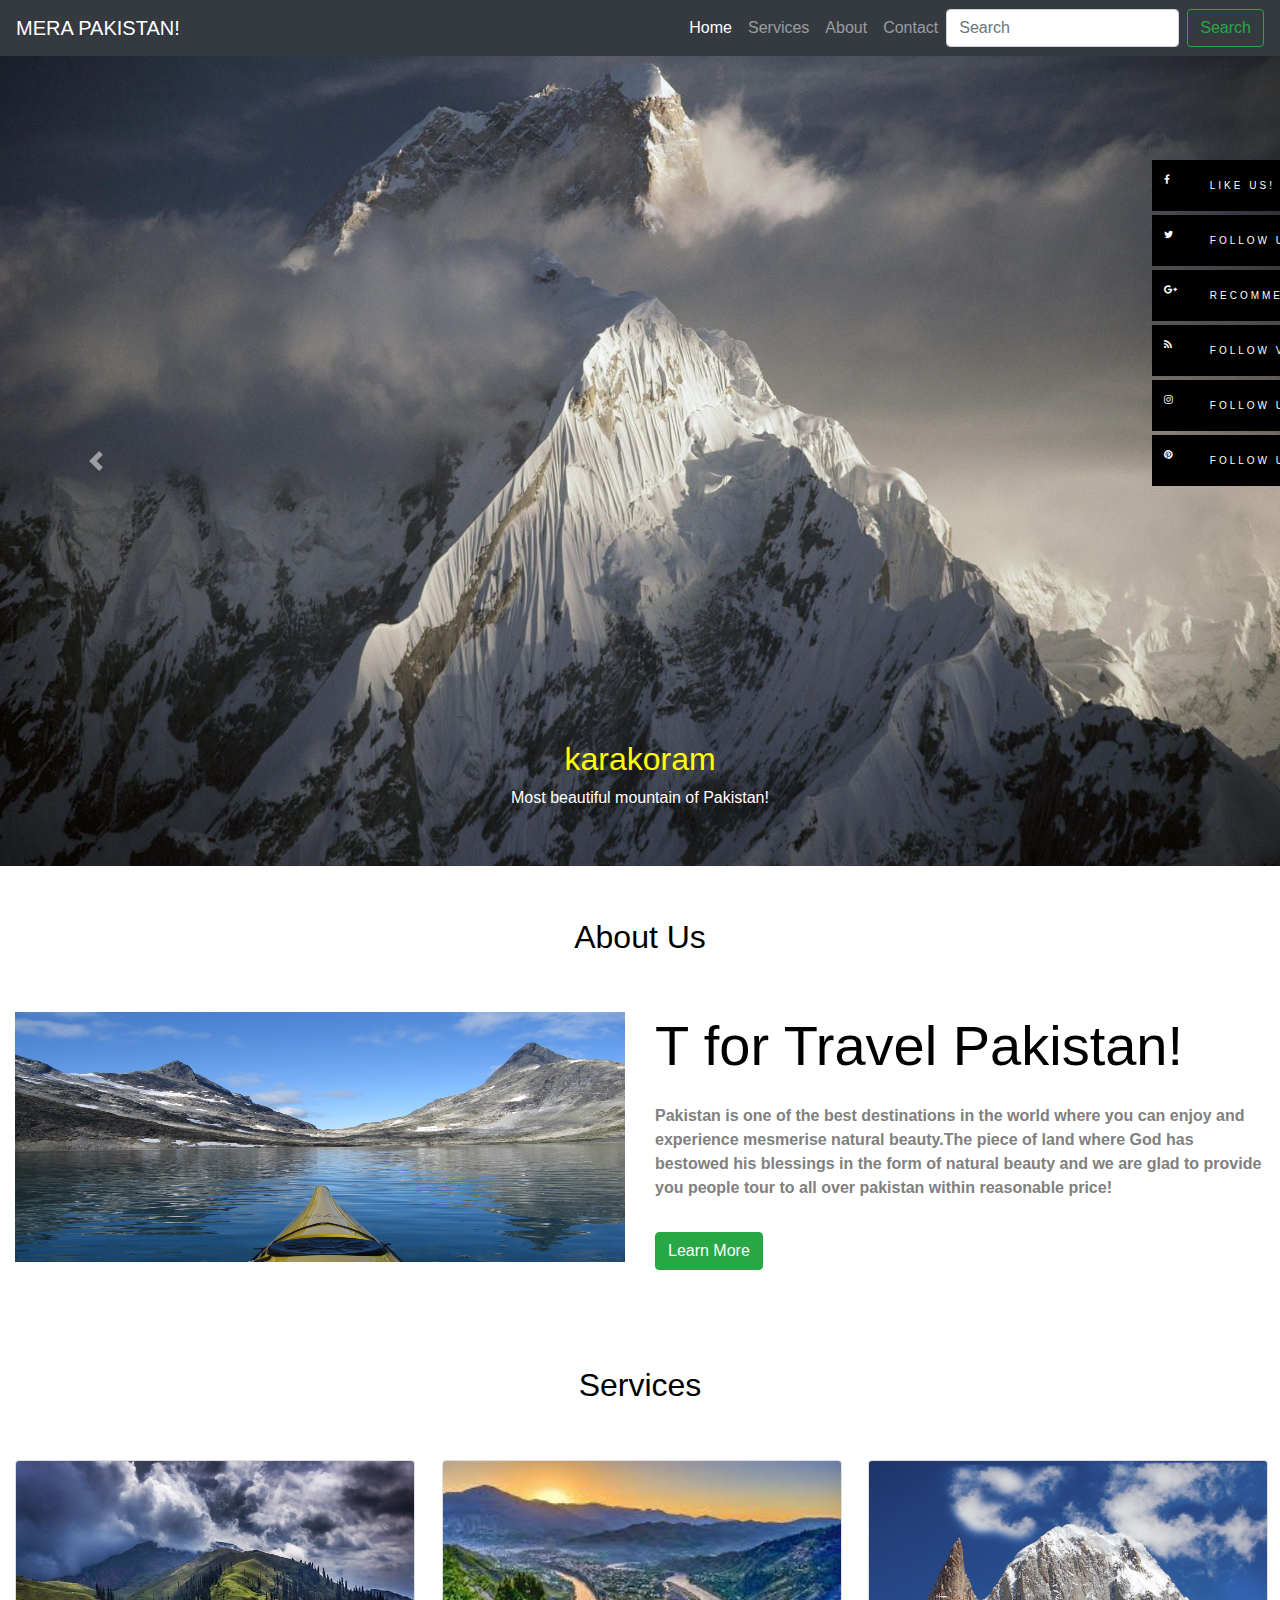
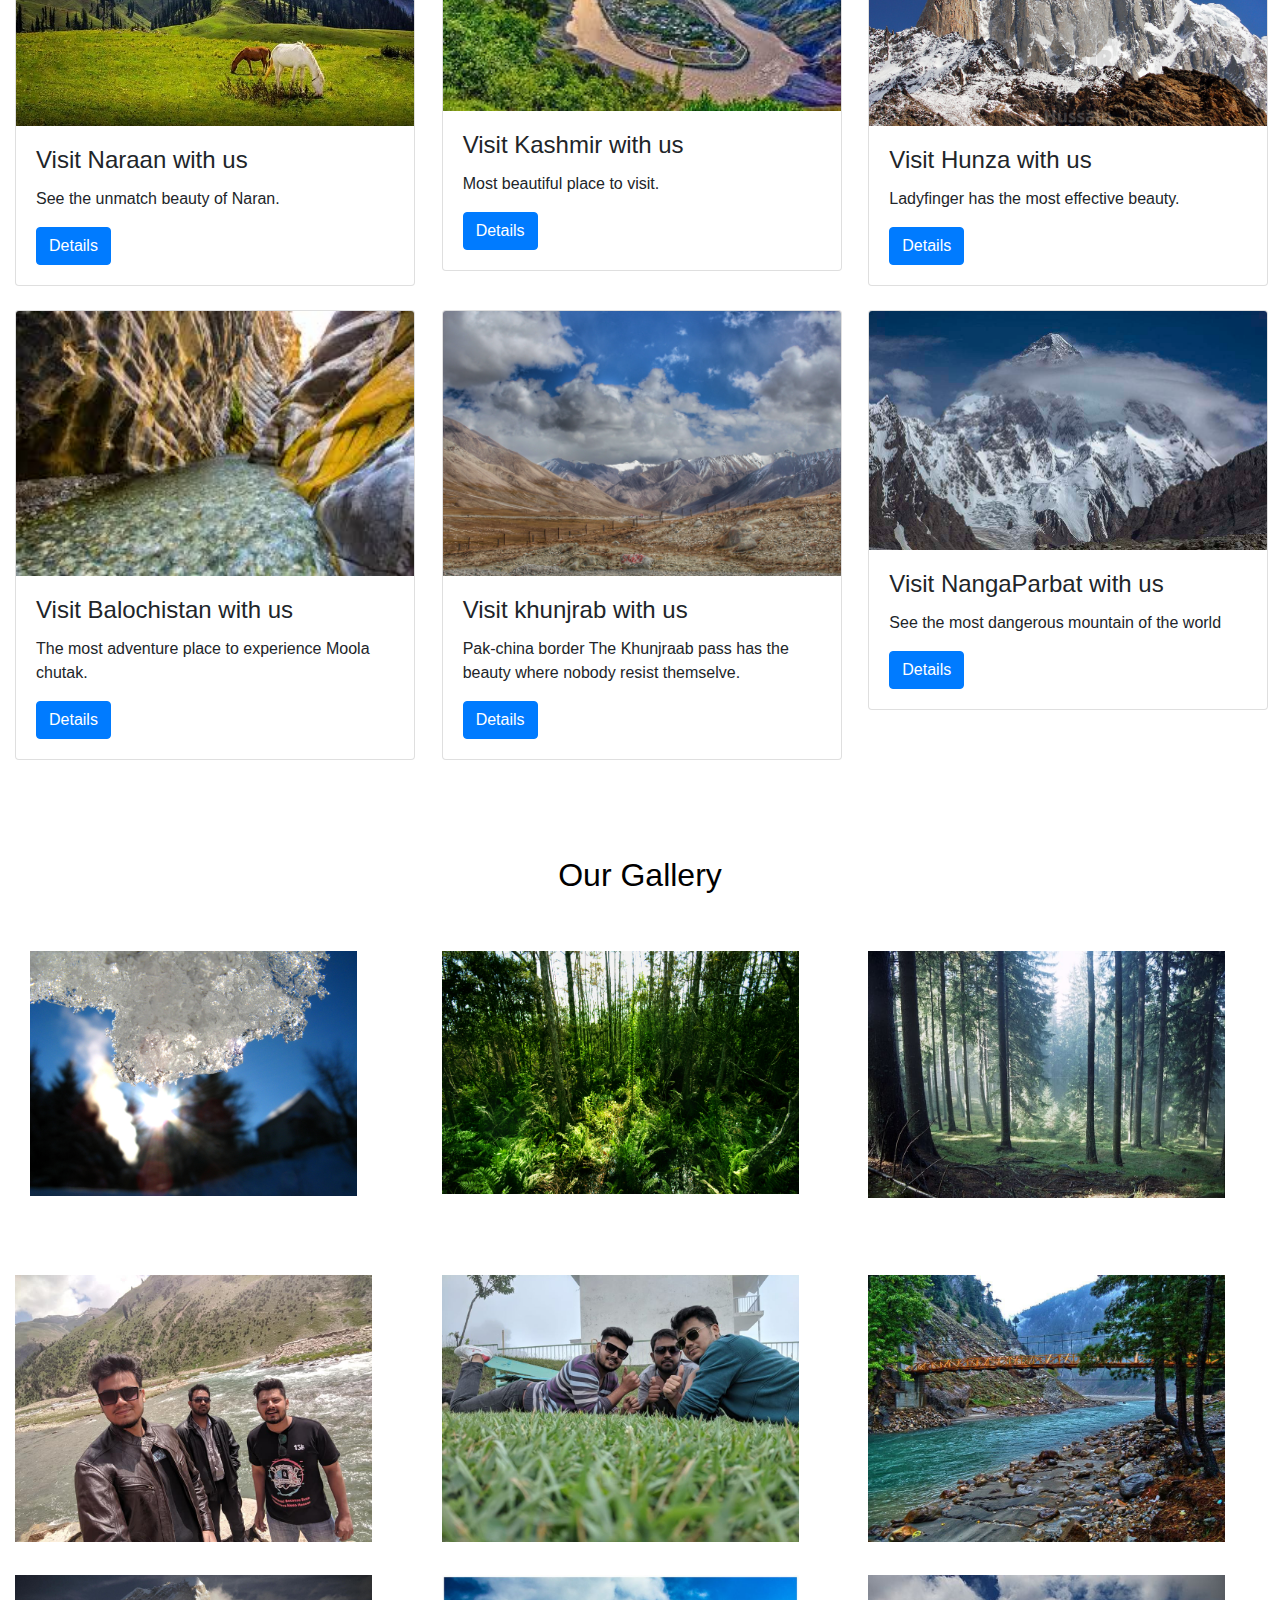
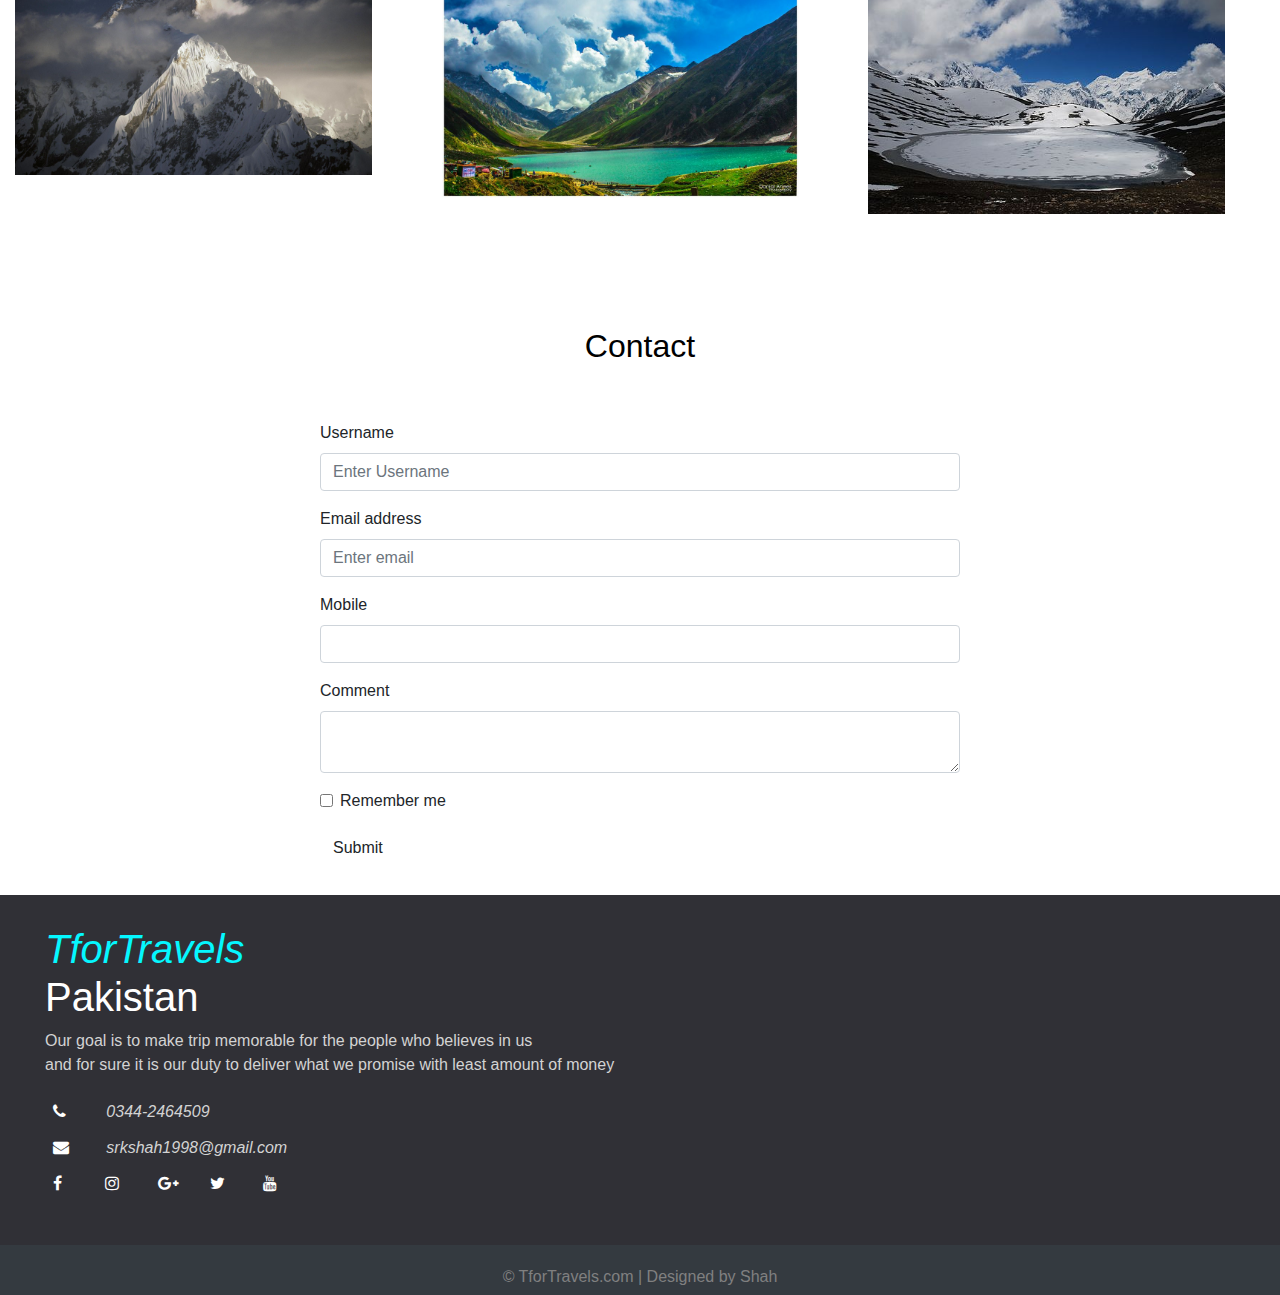
<file: index.html>
<!DOCTYPE html>
  <html>
  <head>
  <title>MERA PAKSITAN</title>
  <meta charset="utf-8">
    <meta name="viewport" content="width=device-width, initial-scale=1">
    <link rel="stylesheet" href="style.css">
    <link rel="stylesheet" href="https://maxcdn.bootstrapcdn.com/bootstrap/4.4.1/css/bootstrap.min.css">
    <link href="https://fonts.googleapis.com/css?family=Josefin+Sans&display=swap" rel="stylesheet">
    <link rel="stylesheet" href="https://cdnjs.cloudflare.com/ajax/libs/font-awesome/4.7.0/css/font-awesome.min.css">
     <link rel="stylesheet" href="https://cdnjs.cloudflare.com/ajax/libs/animate.css/3.7.2/animate.min.css">
  </head>
  <body>
  
<nav class="navbar navbar-expand-lg navbar-dark bg-dark">
  <a class="animated infinite jello navbar-brand" href="index.html">MERA PAKISTAN!</a>
  <button class="navbar-toggler" type="button" data-toggle="collapse" data-target="#navbarSupportedContent" aria-controls="navbarSupportedContent" aria-expanded="false" aria-label="Toggle navigation">
    <span class="navbar-toggler-icon"></span>
  </button>

  <div class="collapse navbar-collapse" id="navbarSupportedContent">
    <ul class="navbar-nav ml-auto">
      <li class="nav-item active">
        <a class="nav-link animated infinite heartBeat" href="index.html"> Home <span class="sr-only">(current)</span></a>
      </li>
      <li class="nav-item">
        <a class="nav-link animated infinite heartBeat" href="services.html">Services</a>
      </li>
      <li class="nav-item">
        <a class="nav-link animated infinite heartBeat" href="about.html">About</a>
      </li>
      <li class="nav-item">
        <a class="nav-link animated infinite zoomInUp" href="https://github.com/Shahrukh509">Contact</a>
      </li>
    </ul>
    <form class="form-inline my-2 my-lg-0">
      <input class="form-control mr-sm-2" type="search" placeholder="Search" aria-label="Search">
      <button class="btn btn-outline-success my-2 my-sm-0" type="submit">Search</button>
    </form>
  </div>
</nav>
  <div id="carouselExampleFade" class="carousel slide carousel-fade" data-ride="carousel">
    <div class="carousel-inner">
      
      <div class="carousel-item active">
        <img src="images/karakoram.jpg" class="d-block w-100" alt="jheel">
        <div class="carousel-caption">
            <h2 class="animated infinite heartBeat">karakoram</h2>
            <p class="animated infinite rotateInUpLeft">Most beautiful mountain of Pakistan!</p>
          </div>
      </div>
      <div class="carousel-item">
        <img src="images/skardu.jpg" class="d-block w-100" alt="skardu">
        <div class="carousel-caption">
            <h2 class="animated infinite heartBeat">Beautiful Skardu</h2>
            <p class="animated infinite rotateInUpLeft">Visit the Heaven!</p>
          </div>
      </div>
      <div class="carousel-item">
        <img src="images/arrangkel2.jpg" class="d-block w-100" alt="Arrangkel">
        <div class="carousel-caption">
            <h2 class="animated infinite heartBeat">The Arrangkel</h2>
            <p class="animated infinite jello">tThe kashmir has got the most beautiful Arrangkel!</p>
          </div>
      </div>
    <div class="carousel-item">
        <img src="images/khunjraab.jpg" class="d-block w-100" alt="">
        <div class="carousel-caption">
            <h2 class="animated infinite heartBeat">Khunjraab Pass</h2>
            <p class="animated infinite jello">Experience the cooldest place and pak-china border!</p>
          </div>
      </div>
      <div class="carousel-item">
        <img src="images/faisal_mosque.jpg" class="d-block w-100" alt="skardu">
        <div class="carousel-caption">
            <h2 class="animated infinite heartBeat">The Faisal Mosque</h2>
            <p class="animated infinite rotateInUpLeft">Feel the religious vibes there!</p>
          </div>
      </div>
      <div class="carousel-item">
        <img src="images/best.jpg" class="d-block w-100" alt="skardu">
        <div class="carousel-caption">
            <h2 class="animated infinite heartBeat">The Attabad Lake</h2>
            <p class="animated infinite rotateIn">Experience the adventure!</p>
          </div>
      </div>
      </div>
    <a class="carousel-control-prev" href="#carouselExampleFade" role="button" data-slide="prev">
      <span class="carousel-control-prev-icon" aria-hidden="true"></span>
      <span class="sr-only">Previous</span>
    </a>
    <a class="carousel-control-next" href="#carouselExampleFade" role="button" data-slide="next">
      <span class="carousel-control-next-icon" aria-hidden="true"></span>
      <span class="sr-only">Next</span>
    </a>
  </div>
  <section class="my-1"> 
    <div class="py-5">
  <h2 class="text-center"> About Us </h2>
  </div>
  <div class="container-fluid">
  <div class="row">
    <div class="col-lg-6 col-md-6 col-12">
      <img src="images/best.jpg" class="img-fluid aboutimg">
  </div>
  <div class="col-lg-6 col-md-6 col-12">
      <h2 class="display-4"> T for Travel Pakistan! </h2>
        <p class="py-3 "><strong> Pakistan is one of the best destinations in the world where you can enjoy and experience mesmerise natural beauty.The piece of land where God has bestowed his blessings in the form of natural beauty and we are glad to provide you people tour to all over pakistan within reasonable price!</strong>
  </p>
  <a href="about.php" class="btn btn-success"> Learn More </a>
  </div>
  </div>
  </div>
  </section>
  <section class="my-5"> 
    <div class="py-5">
  <h2 class="text-center"> Services </h2>
  </div>
  <div class="container-fluid">
    <div class="row">
      <div class="col-lg-4 col-md-4 col-12">
      <div class="card">
    <img class="card-img-top" src="images/naran.jpg" alt="scenes">
    <div class="card-body">
      <h4 class="card-title">Visit Naraan with us</h4>
      <p class="card-text">See the unmatch beauty of Naran.</p>
      <a href="naran.html" class="btn btn-primary">Details</a>
    </div>
  </div>
  </div>
  <div class="col-lg-4 col-md-4 col-12">
      <div class="card">
    <img class="card-img-top" src="images/kashmir.jpg" alt="scenes">
    <div class="card-body">
      <h4 class="card-title">Visit Kashmir with us</h4>
      <p class="card-text">Most beautiful place to visit.</p>
      <a href="kashmir.html" class="btn btn-primary">Details</a>
    </div>
  </div>
  </div>
  <div class="col-lg-4 col-md-4 col-12">
      <div class="card">
    <img class="card-img-top" src="images/ladyfingerhunza.jpg" alt="scenes">
    <div class="card-body">
      <h4 class="card-title"> Visit Hunza with us</h4>
      <p class="card-text">Ladyfinger has the most effective beauty.</p>
      <a href="hunza.html" class="btn btn-primary">Details</a>
    </div>
  </div>
  </div>
  </div>
</div>
  <br>
  <div class="container-fluid">
  <div class="row">
  <div class="col-lg-4 col-md-4 col-12">
      <div class="card">
    <img class="card-img-top" src="images/moolach.jpg" alt="scenes">
    <div class="card-body">
      <h4 class="card-title"> Visit Balochistan with us</h4>
      <p class="card-text">The most adventure place to experience Moola chutak.</p>
      <a href="balochistan.html" class="btn btn-primary">Details</a>
    </div>
  </div>
  </div>
  <div class="col-lg-4 col-md-4 col-12">
      <div class="card">
    <img class="card-img-top" src="images/khunjraab.jpg" alt="scenes">
    <div class="card-body">
      <h4 class="card-title"> Visit khunjrab with us </h4>
      <p class="card-text">Pak-china border The Khunjraab pass has the beauty where nobody resist themselve.</p>
      <a href="khunjrab.html" class="btn btn-primary">Details</a>
    </div>
  </div>
  </div>
  <div class="col-lg-4 col-md-4 col-12">
      <div class="card">
    <img class="card-img-top" src="images/nangaparbat.jpg" alt="scenes">
    <div class="card-body">
      <h4 class="card-title"> Visit NangaParbat with us</h4>
      <p class="card-text">See the most dangerous mountain of the world</p>
      <a href="nangaparbat.html" class="btn btn-primary">Details</a>
    </div>
  </div>
  </div>

  </div>
  </div>
  </section>
  <section class="my-1"> 
    <div class="py-5">
  <h2 class="text-center"> Our Gallery</h2>
  </div>
  <div class="container-fluid">
    <div class="row">
      <div class="col-lg-4 col-md-4 col-12">
        <div class="shang">
        <img src="images/n1.jpg" class="container-fluid pb-2">
        <br>
      </div>
  </div>
  <div class="col-lg-4 col-md-4 col-12">
    <div class="ratti">
        <img src="images/n2.jpg" class="img-fluid pb-2 ">
        <br>
      </div>
  </div>
  <div class="col-lg-4 col-md-4 col-12">
    <div class="rush">
        <img src="images/forest.jpg" class="img-fluid pb-2"/>
        <br>
      </div>
      <br/>
  </div>

  <div class="col-lg-4 col-md-4 col-12">
    <div class="ansu">
        <img src="images/lake.jpg" class="img-fluid pb-4">
        <br>
      </div>
  </div>
  <div class="col-lg-4 col-md-4 col-12">
    <div class="dosai">
        <img src="images/pirchanasi.jpg" class="img-fluid pb-4">
        <br>
      </div>
  </div>
  <div class="col-lg-4 col-md-4 col-12">
    <div class="piyala">
        <img src="images/kunhar.jpg" class="img-fluid pb-4">
        <br>
      </div>
  </div>
  <br/>
  <div class="col-lg-4 col-md-4 col-12">
    <div class="balakott">
        <img src="images/karakoram.jpg" class="img-fluid pb-4">
        <br>
      </div>
  </div>
  <div class="col-lg-4 col-md-4 col-12">
    <div class="ladyf">
        <img src="images/jheelsaif.jpg" class="img-fluid pb-4">
        <br>
      </div>
  </div>
  <div class="col-lg-4 col-md-4 col-12">
    <div class="faisal">
        <img src="images/rush_lake.jpg" class="img-fluid pb-4">
      </div>
  </div>
  </div>
</div>
  </section>
  <section class="my-1"> 
    <div class="py-5">
  <h2 class="text-center"> Contact</h2>
  </div>
  <div class="w-50 m-auto">
  <form action="userinfo.php" method="POST">
    <div class="form-group">
      <label> Username </label>
      <input type="text" name="user" autocomplete="off" class="form-control" placeholder="Enter Username">
  </div>
    <div class="form-group">
      <label for="email">Email address</label>
      <input type="email" name="Email" class="form-control" placeholder="Enter email" id="email" autocomplete="off">
    </div>
    <div class="form-group">
      <label> Mobile </label>
      <input type="text" name="mobile" class="form-control" autocomplete="off">
    </div>
    <div class="form-group">
      <label> Comment </label>
     <textarea class="form-control" name="comment">

     </textarea>
    </div>
    <div class="form-group form-check">
      <label class="form-check-label">
        <input class="form-check-input" type="checkbox"> Remember me
      </label>
    </div>
    <button type="submit" name="submit" class="btn button1 animated infinite heartBeat">Submit</button>
  </div>
  </form> 
  <br>
  </section>

 <footer>
     <div class="footer-content">
      <div class="col-lg-12">
      <div class="footer-section about">
        <h1 class="logo-text"><span>TforTravels</span>Pakistan</h1>
        <p> Our goal is to make trip memorable for the people who believes in us<br> and for sure it is our duty to deliver what we promise with least amount of money </p>
        <div class="contact">
          <span><i class="fa  fa-phone"></i> &nbsp; 0344-2464509 </span>
          <span><i class="fa  fa-envelope"></i> &nbsp; srkshah1998@gmail.com </span>
        <div class="socials">
          <a href="#"><i class="fa fa-facebook animated infinite heartBeat"></i></a>
           <a href="#"><i class="fa fa-instagram animated infinite heartBeat"></i></a>
           <a href="#"><i class="fa fa-google-plus animated infinite heartBeat"></i></a>
            <a href="#"><i class="fa fa-twitter animated infinite heartBeat"></i></a>
             <a href="#"><i class="fa fa-youtube animated infinite heartBeat"></i></a>
           </div>
           </div>
         </div>
         </div>
  <div class="footer-bottom">
            &copy; TforTravels.com | Designed by Shah
          </div>
        </div>
        </footer>
<script src="https://ajax.googleapis.com/ajax/libs/jquery/3.4.1/jquery.min.js"></script>
    <script src="https://cdnjs.cloudflare.com/ajax/libs/popper.js/1.16.0/umd/popper.min.js"></script>
    <script src="https://maxcdn.bootstrapcdn.com/bootstrap/4.4.1/js/bootstrap.min.js"></script>
    <div class="float-auto">
    <div class="fl-fl float-fb">
      <i class="fa fa-facebook"></i>
      <a href="https://www.facebook.com" target="_blank"> Like us!</a>
    </div>
    <div class="fl-fl float-tw">
      <i class="fa fa-twitter"></i>
      <a href="https://www.twitter.com" target="_blank">Follow us!</a>
    </div>
    <div class="fl-fl float-gp">
      <i class="fa fa-google-plus"></i>
      <a href="https://www.googleplus.com" target="_blank">Recommend us!</a>
    </div>
    <div class="fl-fl float-rs">
      <i class="fa fa-rss"></i>
      <a href="https://www.rss.com" target="_blank">Follow via RSS</a>
    </div>
    <div class="fl-fl float-ig">
      <i class="fa fa-instagram"></i>
      <a href="https://www.instagram.com" target="_blank">Follow us!</a>
    </div>
    <div class="fl-fl float-pn">
      <i class="fa fa-pinterest"></i>
      <a href="https://www.pinterest.com" target="_blank">Follow us!</a>
    </div>
  </div>
</div>
</body>
</html>
</file>
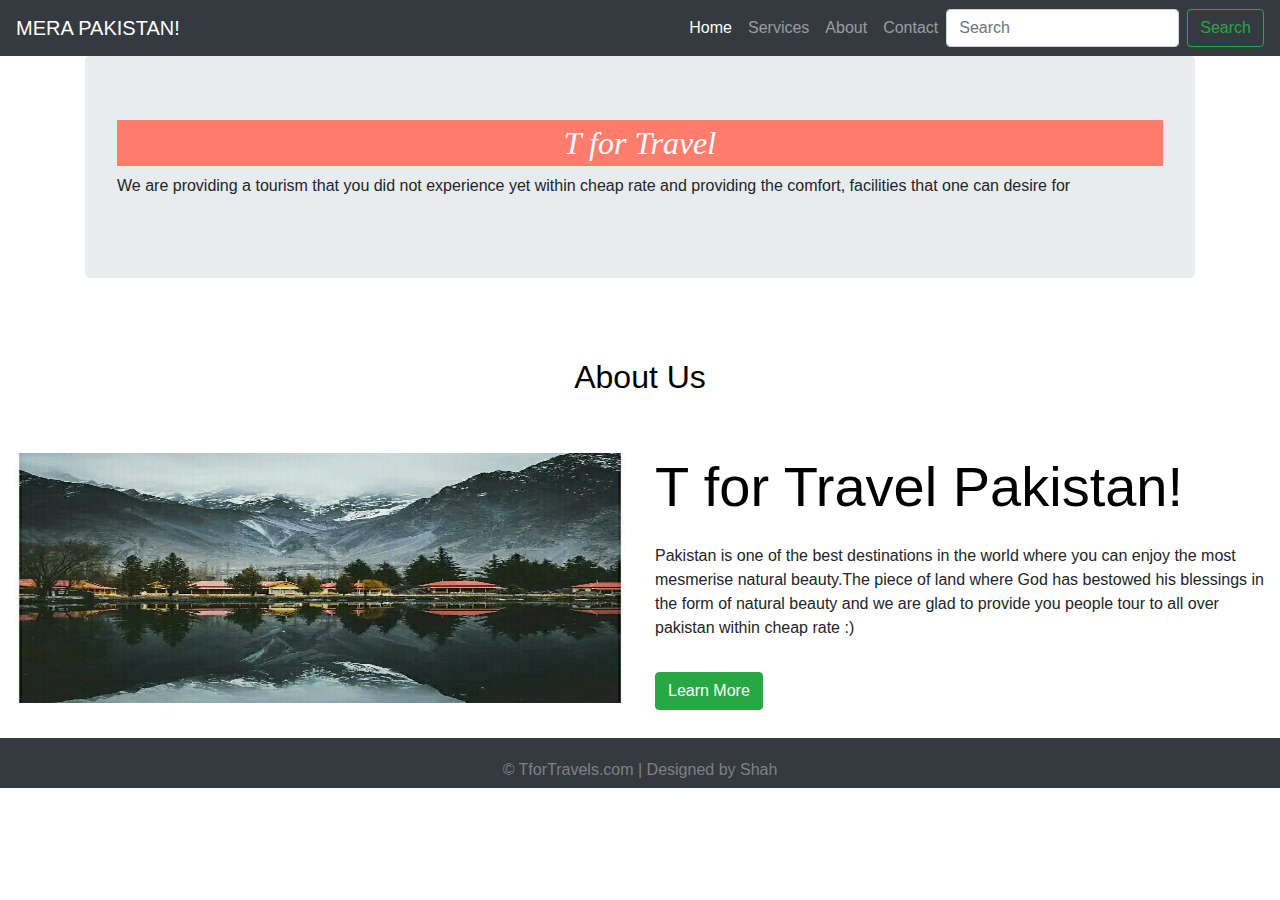
<file: about.html>
<!DOCTYPE html>
<html>
<head>
<title>MERA PAKSITAN</title>
<meta charset="utf-8">
  <meta name="viewport" content="width=device-width, initial-scale=1">
  <link rel="stylesheet" href="style.css">
  <link rel="stylesheet" href="https://maxcdn.bootstrapcdn.com/bootstrap/4.4.1/css/bootstrap.min.css">
  <link href="https://fonts.googleapis.com/css?family=Josefin+Sans&display=swap" rel="stylesheet">
</head>
<body>

<nav class="navbar navbar-expand-lg navbar-dark bg-dark">
  <a class="animated infinite jello navbar-brand" href="index.html">MERA PAKISTAN!</a>
  <button class="navbar-toggler" type="button" data-toggle="collapse" data-target="#navbarSupportedContent" aria-controls="navbarSupportedContent" aria-expanded="false" aria-label="Toggle navigation">
    <span class="navbar-toggler-icon"></span>
  </button>

  <div class="collapse navbar-collapse" id="navbarSupportedContent">
    <ul class="navbar-nav ml-auto">
      <li class="nav-item active">
        <a class="nav-link animated infinite heartBeat" href="index.html"> Home <span class="sr-only">(current)</span></a>
      </li>
      <li class="nav-item">
        <a class="nav-link animated infinite heartBeat" href="services.html">Services</a>
      </li>
      <li class="nav-item">
        <a class="nav-link animated infinite heartBeat" href="about.php">About</a>
      </li>
      <li class="nav-item">
        <a class="nav-link animated infinite zoomInUp" href="https://github.com/Shahrukh509">Contact</a>
      </li>
    </ul>
    <form class="form-inline my-2 my-lg-0">
      <input class="form-control mr-sm-2" type="search" placeholder="Search" aria-label="Search">
      <button class="btn btn-outline-success my-2 my-sm-0" type="submit">Search</button>
    </form>
  </div>
</nav>
<div class="container">
  <div class="jumbotron">
    <h1>T for Travel</h1>
    <p>We are providing a tourism that you did not experience yet within cheap rate and providing the comfort, facilities that one can desire for</p>
    </div>
    </div>
    <section class="my-1"> 
  <div class="py-5">
<h2 class="text-center"> About Us </h2>
</div>
<div class="container-fluid">
<div class="row">
  <div class="col-lg-6 col-md-6 col-12">
    <img src="images/shangrila.jpg" class="img-fluid aboutimg">
</div>
<div class="col-lg-6 col-md-6 col-12">
<h2 class="display-4"> T for Travel Pakistan! </h2>
      <p class="py-3"> Pakistan is one of the best destinations in the world where you can enjoy the most mesmerise natural beauty.The piece of land where God has bestowed his blessings in the form of natural beauty and we are glad to provide you people tour to all over pakistan within cheap rate :)
</p>
<a href="about.html" class="btn btn-success"> Learn More </a>
</div>
</div>
</div>
</section>
  </div>
</div>
<br/>
<div class="footer"
<div class="footer-content">
  <div class="footer-bottom">
   &copy; TforTravels.com | Designed by Shah
</div>
</div>
</div
</html>
</body>
</file>
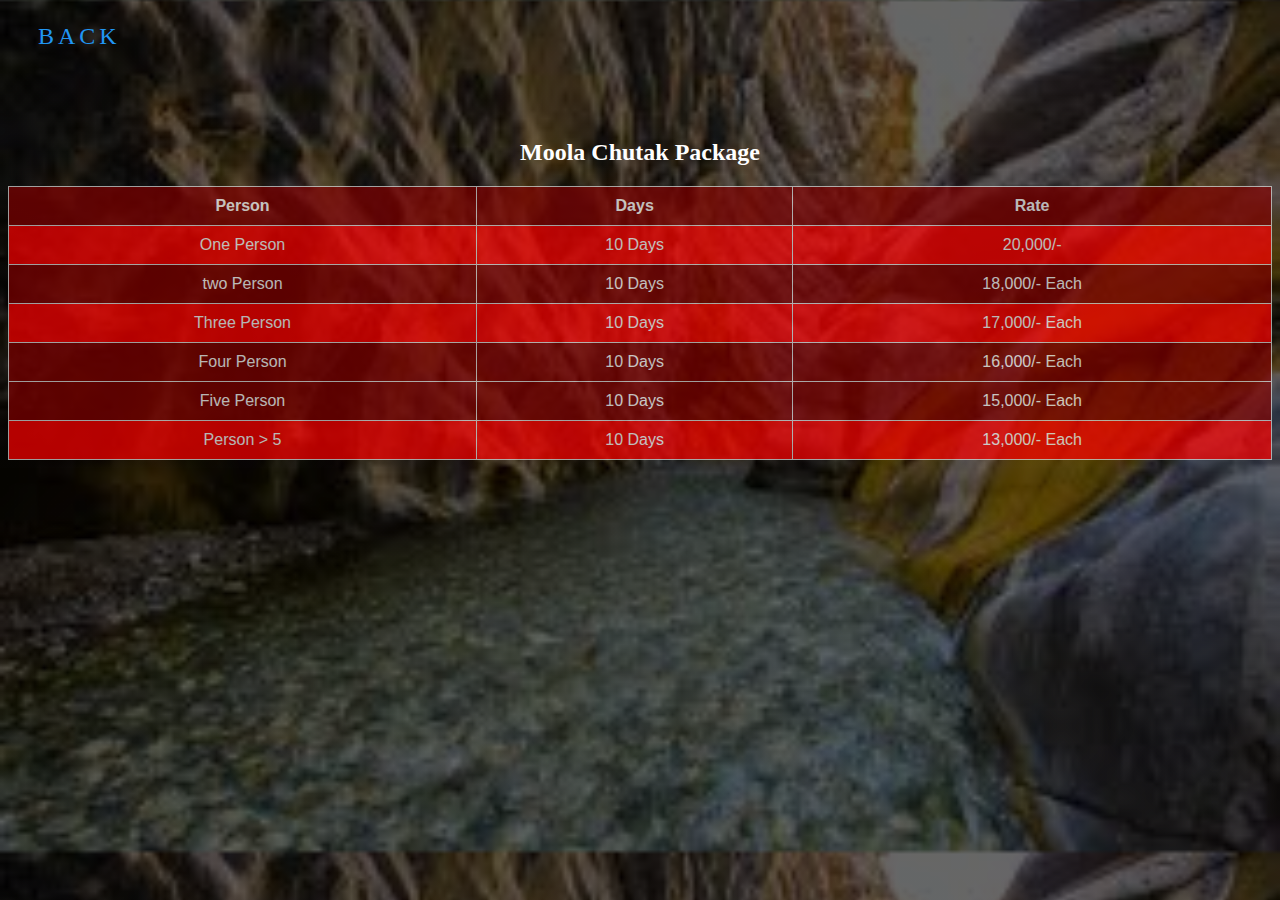
<file: balochistan.html>
<!DOCTYPE html>
<html>
<head>
<style>
body{
    background: linear-gradient(rgba(0, 0, 0, 0.6),rgba(1, 1, 2, 0.6)),url(images/moolach.jpg);
    background-size: cover;
    background-position: auto;
}
table {
     opacity: 0.7;
  font-family: arial, sans-serif;
  border-collapse: collapse;
  width: 100%;
}

td, th {
  border: 1px solid #dddddd;
  text-align: center;
  padding: 10px;
  color:white;
}

tr:nth-child(even) {
  background-color: red;
}
tr:nth-child(odd) {
  background-color: maroon;
}
h2{
    color: white;
    text-align: center;
    padding-top: 50px;
}
a{
  position: relative;
    display: inline-block;
    padding: 15px 30px;
    color: #2196f3;
    text-transform: uppercase;
    letter-spacing: 4px;
    text-decoration: none;
    font-size: 24px;
    overflow: hidden;
    transition: 0.3s;
}
a:hover{
  color: #255784;
  background: #2196f3;
  box-shadow: 0 0 10px #2196f3, 0 0 40px #2196f3, 0 0 80px #2196f3;
  transition-delay: 1s;
</style>
</head>
<body>
   <a href="index.html"> Back </a>
  <div class="container">
  <div class="h1s">

<h2>Moola Chutak Package </h2>

<table>
  <tr>
    <th>Person</th>
    <th>Days</th>
    <th>Rate</th>
  </tr>
  <tr>
    <td>One Person</td>
    <td>10 Days</td>
    <td>20,000/-</td>
  </tr>
  <tr>
    <td>two Person</td>
    <td>10 Days</td>
    <td> 18,000/- Each</td>
  </tr>
  <tr>
    <td>Three Person</td>
    <td>10 Days</td>
    <td>17,000/- Each</td>
  </tr>
  <tr>
    <td>Four Person</td>
    <td>10 Days</td>
    <td>16,000/- Each</td>
  </tr>
  <tr>
  <tr>
    <td>Five Person</td>
    <td>10 Days</td>
    <td>15,000/- Each</td>
  </tr>
  <tr>
    <td>Person > 5</td>
    <td>10 Days</td>
    <td>13,000/- Each</td>
  </tr>
</table>

</body>
</html>
</file>
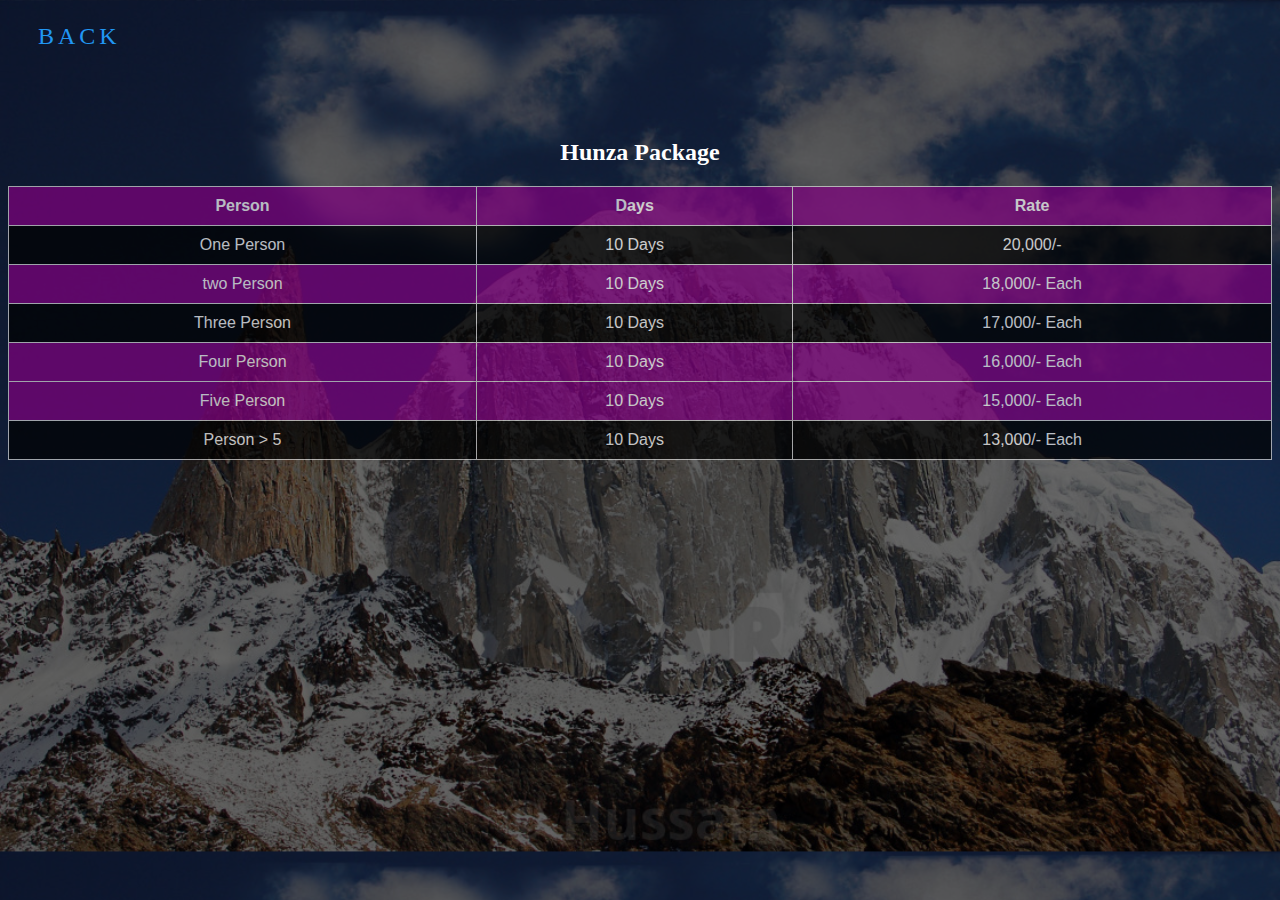
<file: hunza.html>
<!DOCTYPE html>
<html>
<head>
<style>
body{
    background: linear-gradient(rgba(0, 0, 0, 0.6),rgba(0, 0, 0, 0.6)),url(images/ladyfingerhunza.jpg);
    background-size: cover;
    background-position: auto;
}
table {
     opacity: 0.7;
  font-family: arial, sans-serif;
  border-collapse: collapse;
  width: 100%;
}

td, th {
  border: 1px solid #dddddd;
  text-align: center;
  padding: 10px;
  color:white;
}
tr:nth-child(even) {
  background-color: black;
}
tr:nth-child(odd) {
  background-color: purple;
}
h2{
    color: white;
    text-align: center;
    padding-top: 50px;
}
h2{
    color: white;
    text-align: center;
    padding-top: 50px;
}
a{
  position: relative;
    display: inline-block;
    padding: 15px 30px;
    color: #2196f3;
    text-transform: uppercase;
    letter-spacing: 4px;
    text-decoration: none;
    font-size: 24px;
    overflow: hidden;
    transition: 0.3s;
}
a:hover{
  color: #255784;
  background: #2196f3;
  box-shadow: 0 0 10px #2196f3, 0 0 40px #2196f3, 0 0 80px #2196f3;
  transition-delay: 1s;
</style>
</head>
<body>
   <a href="index.html"> Back </a>
  <div class="container">
  <div class="h1s">

<h2>Hunza Package </h2>

<table>
  <tr>
    <th>Person</th>
    <th>Days</th>
    <th>Rate</th>
  </tr>
  <tr>
    <td>One Person</td>
    <td>10 Days</td>
    <td>20,000/-</td>
  </tr>
  <tr>
    <td>two Person</td>
    <td>10 Days</td>
    <td> 18,000/- Each</td>
  </tr>
  <tr>
    <td>Three Person</td>
    <td>10 Days</td>
    <td>17,000/- Each</td>
  </tr>
  <tr>
    <td>Four Person</td>
    <td>10 Days</td>
    <td>16,000/- Each</td>
  </tr>
  <tr>
  <tr>
    <td>Five Person</td>
    <td>10 Days</td>
    <td>15,000/- Each</td>
  </tr>
  <tr>
    <td>Person > 5</td>
    <td>10 Days</td>
    <td>13,000/- Each</td>
  </tr>
</table>

</body>
</html>
</file>
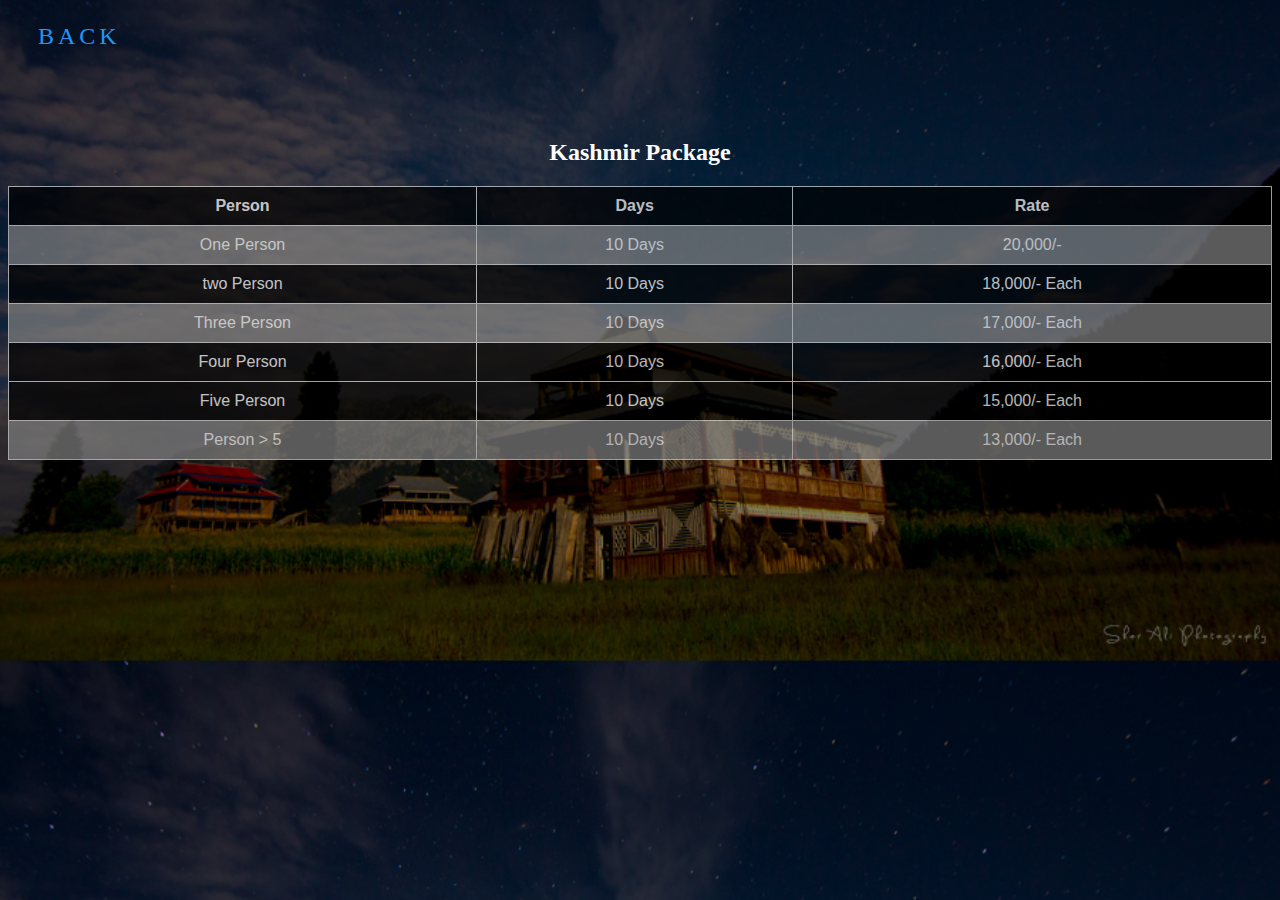
<file: kashmir.html>
<!DOCTYPE html>
<html>
<head>
<style>
body{
    background: linear-gradient(rgba(0, 0, 0, 0.5),rgba(0, 0, 0, 0.5)),url(images/arrangkel2.jpg);
    background-size: cover;
    background-position: right;
}
table {
     opacity: 0.7;
  font-family: arial, sans-serif;
  border-collapse: collapse;
  width: 100%;
}

td, th {
  border: 1px solid #dddddd;
  text-align: center;
  padding: 10px;
  color:white;
}
tr{
    background-color: black;
}

tr:nth-child(even) {
  background-color: grey;
}
h2{
    color: white;
    text-align: center;
    padding-top: 50px;
}
a{
  position: relative;
    display: inline-block;
    padding: 15px 30px;
    color: #2196f3;
    text-transform: uppercase;
    letter-spacing: 4px;
    text-decoration: none;
    font-size: 24px;
    overflow: hidden;
    transition: 0.3s;
}
a:hover{
  color: #255784;
  background: #2196f3;
  box-shadow: 0 0 10px #2196f3, 0 0 40px #2196f3, 0 0 80px #2196f3;
  transition-delay: 1s;
</style>
</head>
<body>
   <a href="index.html"> Back </a>
  <div class="container">
  <div class="h1s">
<section class="my-4"> 
<div class="py-5">
<h2> Kashmir Package </h2>


<table>
  <tr>
    <th>Person</th>
    <th>Days</th>
    <th>Rate</th>
  </tr>
  <tr>
    <td>One Person</td>
    <td>10 Days</td>
    <td>20,000/-</td>
  </tr>
  <tr>
    <td>two Person</td>
    <td>10 Days</td>
    <td> 18,000/- Each</td>
  </tr>
  <tr>
    <td>Three Person</td>
    <td>10 Days</td>
    <td>17,000/- Each</td>
  </tr>
  <tr>
    <td>Four Person</td>
    <td>10 Days</td>
    <td>16,000/- Each</td>
  </tr>
  <tr>
  <tr>
    <td>Five Person</td>
    <td>10 Days</td>
    <td>15,000/- Each</td>
  </tr>
  <tr>
    <td>Person > 5</td>
    <td>10 Days</td>
    <td>13,000/- Each</td>
  </tr>
</table>

</body>
</html>
</file>
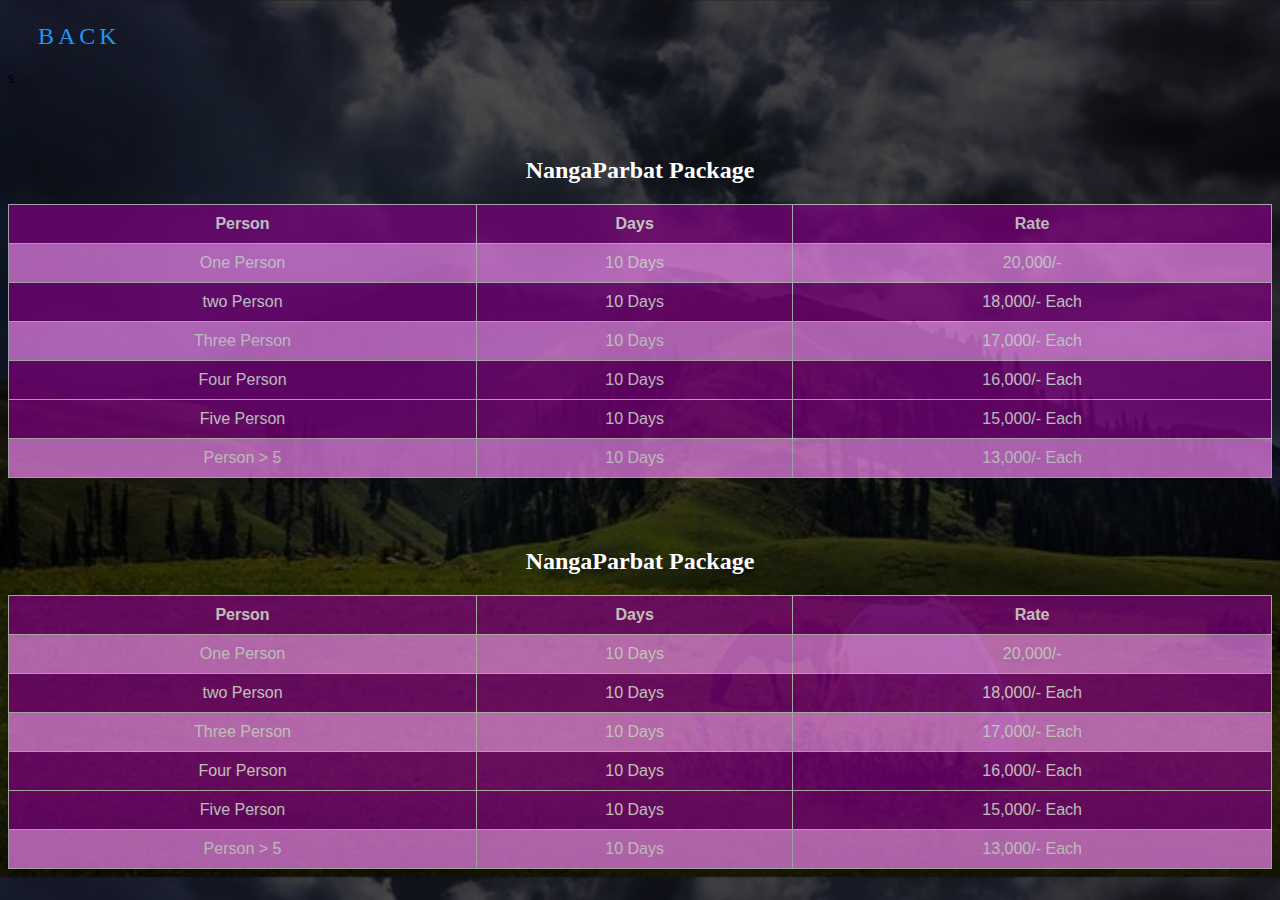
<file: nangaparbat.html>
<!DOCTYPE html>
<html>
<head>
<style>
body{
    background: linear-gradient(rgba(0, 0, 0, 0.7),rgba(1, 1, 2, 0.7)),url(images/naran.jpg);
    background-size: cover;
    background-position: auto;
}
table {
     opacity: 0.7;
  font-family: arial, sans-serif;
  border-collapse: collapse;
  width: 100%;
}

td, th {
  border: 1px solid #dddddd;
  text-align: center;
  padding: 10px;
  color:white;
}

tr:nth-child(even) {
  background-color: violet;
}
tr:nth-child(odd) {
  background-color: purple;
}
h2{
    color: white;
    text-align: center;
    padding-top: 50px;
}
a{
  position: relative;
    display: inline-block;
    padding: 15px 30px;
    color: #2196f3;
    text-transform: uppercase;
    letter-spacing: 4px;
    text-decoration: none;
    font-size: 24px;
    overflow: hidden;
    transition: 0.3s;
}
a:hover{
  color: #255784;
  background: #2196f3;
  box-shadow: 0 0 10px #2196f3, 0 0 40px #2196f3, 0 0 80px #2196f3;
  transition-delay: 1s;
</style>
</head>
<body>
   <a href="index.html"> Back </a>
  <div class="container">
  <div class="h1s">s

<h2>NangaParbat Package </h2>

<table>
  <tr>
    <th>Person</th>
    <th>Days</th>
    <th>Rate</th>
  </tr>
  <tr>
    <td>One Person</td>
    <td>10 Days</td>
    <td>20,000/-</td>
  </tr>
  <tr>
    <td>two Person</td>
    <td>10 Days</td>
    <td> 18,000/- Each</td>
  </tr>
  <tr>
    <td>Three Person</td>
    <td>10 Days</td>
    <td>17,000/- Each</td>
  </tr>
  <tr>
    <td>Four Person</td>
    <td>10 Days</td>
    <td>16,000/- Each</td>
  </tr>
  <tr>
  <tr>
    <td>Five Person</td>
    <td>10 Days</td>
    <td>15,000/- Each</td>
  </tr>
  <tr>
    <td>Person > 5</td>
    <td>10 Days</td>
    <td>13,000/- Each</td>
  </tr>
</table>

</body>
</html>
<body>

<h2>NangaParbat Package </h2>

<table>
  <tr>
    <th>Person</th>
    <th>Days</th>
    <th>Rate</th>
  </tr>
  <tr>
    <td>One Person</td>
    <td>10 Days</td>
    <td>20,000/-</td>
  </tr>
  <tr>
    <td>two Person</td>
    <td>10 Days</td>
    <td> 18,000/- Each</td>
  </tr>
  <tr>
    <td>Three Person</td>
    <td>10 Days</td>
    <td>17,000/- Each</td>
  </tr>
  <tr>
    <td>Four Person</td>
    <td>10 Days</td>
    <td>16,000/- Each</td>
  </tr>
  <tr>
  <tr>
    <td>Five Person</td>
    <td>10 Days</td>
    <td>15,000/- Each</td>
  </tr>
  <tr>
    <td>Person > 5</td>
    <td>10 Days</td>
    <td>13,000/- Each</td>
  </tr>
</table>

</body>
</html>
</file>
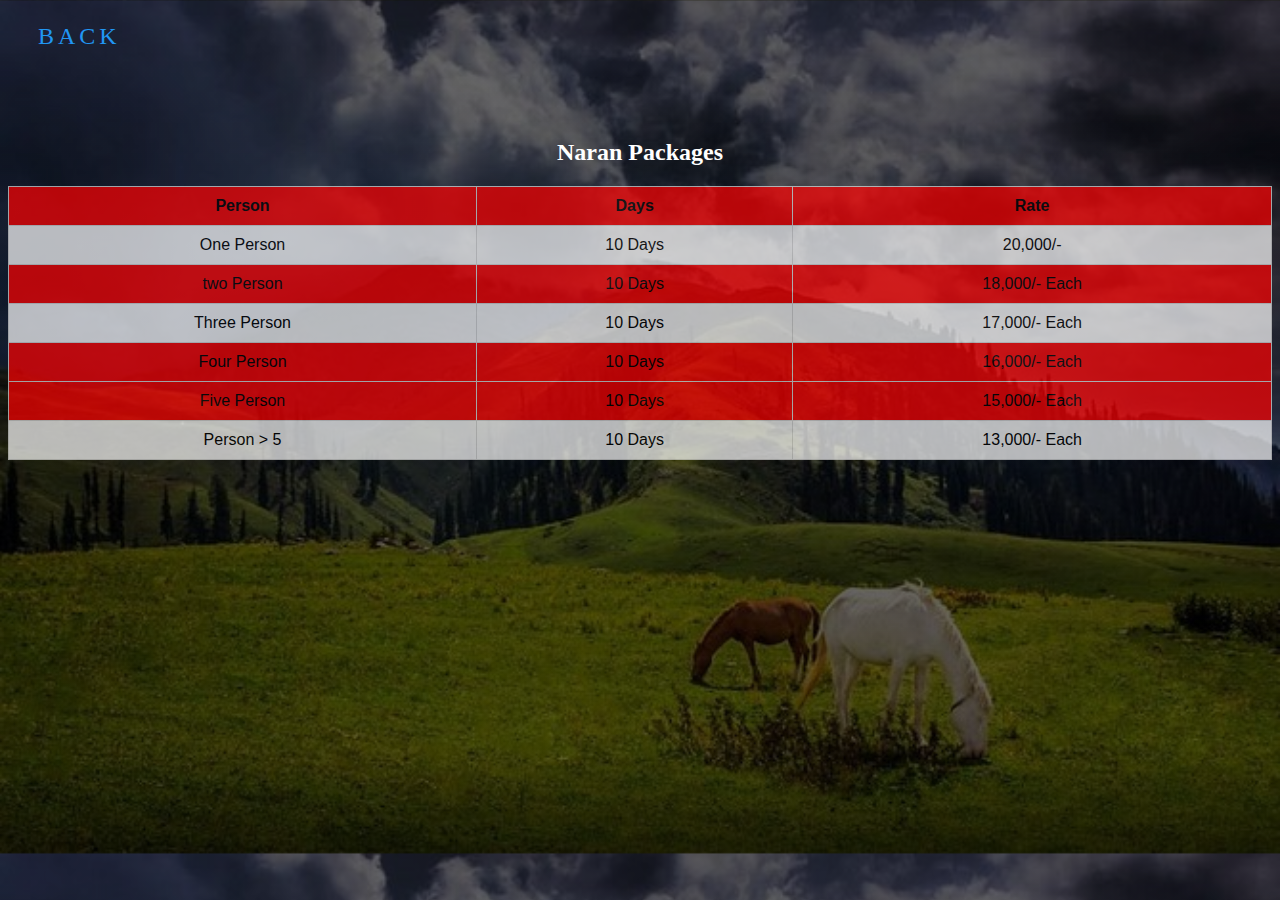
<file: naran.html>
<!DOCTYPE html>
<html>
<head>
<style>
body{
    background: linear-gradient(rgba(0, 0, 0, 0.6),rgba(1, 1, 2, 0.6)),url(images/naran.jpg);
    background-size: cover;
    background-position: auto;
}
table {
     opacity: 0.7;
  font-family: arial, sans-serif;
  border-collapse: collapse;
  width: 100%;
}

td, th {
  border: 1px solid #dddddd;
  text-align: center;
  padding: 10px;
}

tr:nth-child(even) {
  background-color: white;
}
tr:nth-child(odd) {
  background-color: red;
}
h2{
    color: white;
    text-align: center;
    padding-top: 50px;
}
a{
  position: relative;
    display: inline-block;
    padding: 15px 30px;
    color: #2196f3;
    text-transform: uppercase;
    letter-spacing: 4px;
    text-decoration: none;
    font-size: 24px;
    overflow: hidden;
    transition: 0.3s;
}
a:hover{
  color: #255784;
  background: #2196f3;
  box-shadow: 0 0 10px #2196f3, 0 0 40px #2196f3, 0 0 80px #2196f3;
  transition-delay: 1s;
</style>
</head>
<body>
 <a href="index.html"> Back </a>
  <div class="container">
  <div class="h1s">
<h2>Naran Packages </h2>

<table>
  <tr>
    <th>Person</th>
    <th>Days</th>
    <th>Rate</th>
  </tr>
  <tr>
    <td>One Person</td>
    <td>10 Days</td>
    <td>20,000/-</td>
  </tr>
  <tr>
    <td>two Person</td>
    <td>10 Days</td>
    <td> 18,000/- Each</td>
  </tr>
  <tr>
    <td>Three Person</td>
    <td>10 Days</td>
    <td>17,000/- Each</td>
  </tr>
  <tr>
    <td>Four Person</td>
    <td>10 Days</td>
    <td>16,000/- Each</td>
  </tr>
  <tr>
  <tr>
    <td>Five Person</td>
    <td>10 Days</td>
    <td>15,000/- Each</td>
  </tr>
  <tr>
    <td>Person > 5</td>
    <td>10 Days</td>
    <td>13,000/- Each</td>
  </tr>
</table>

</body>
</html>
</file>
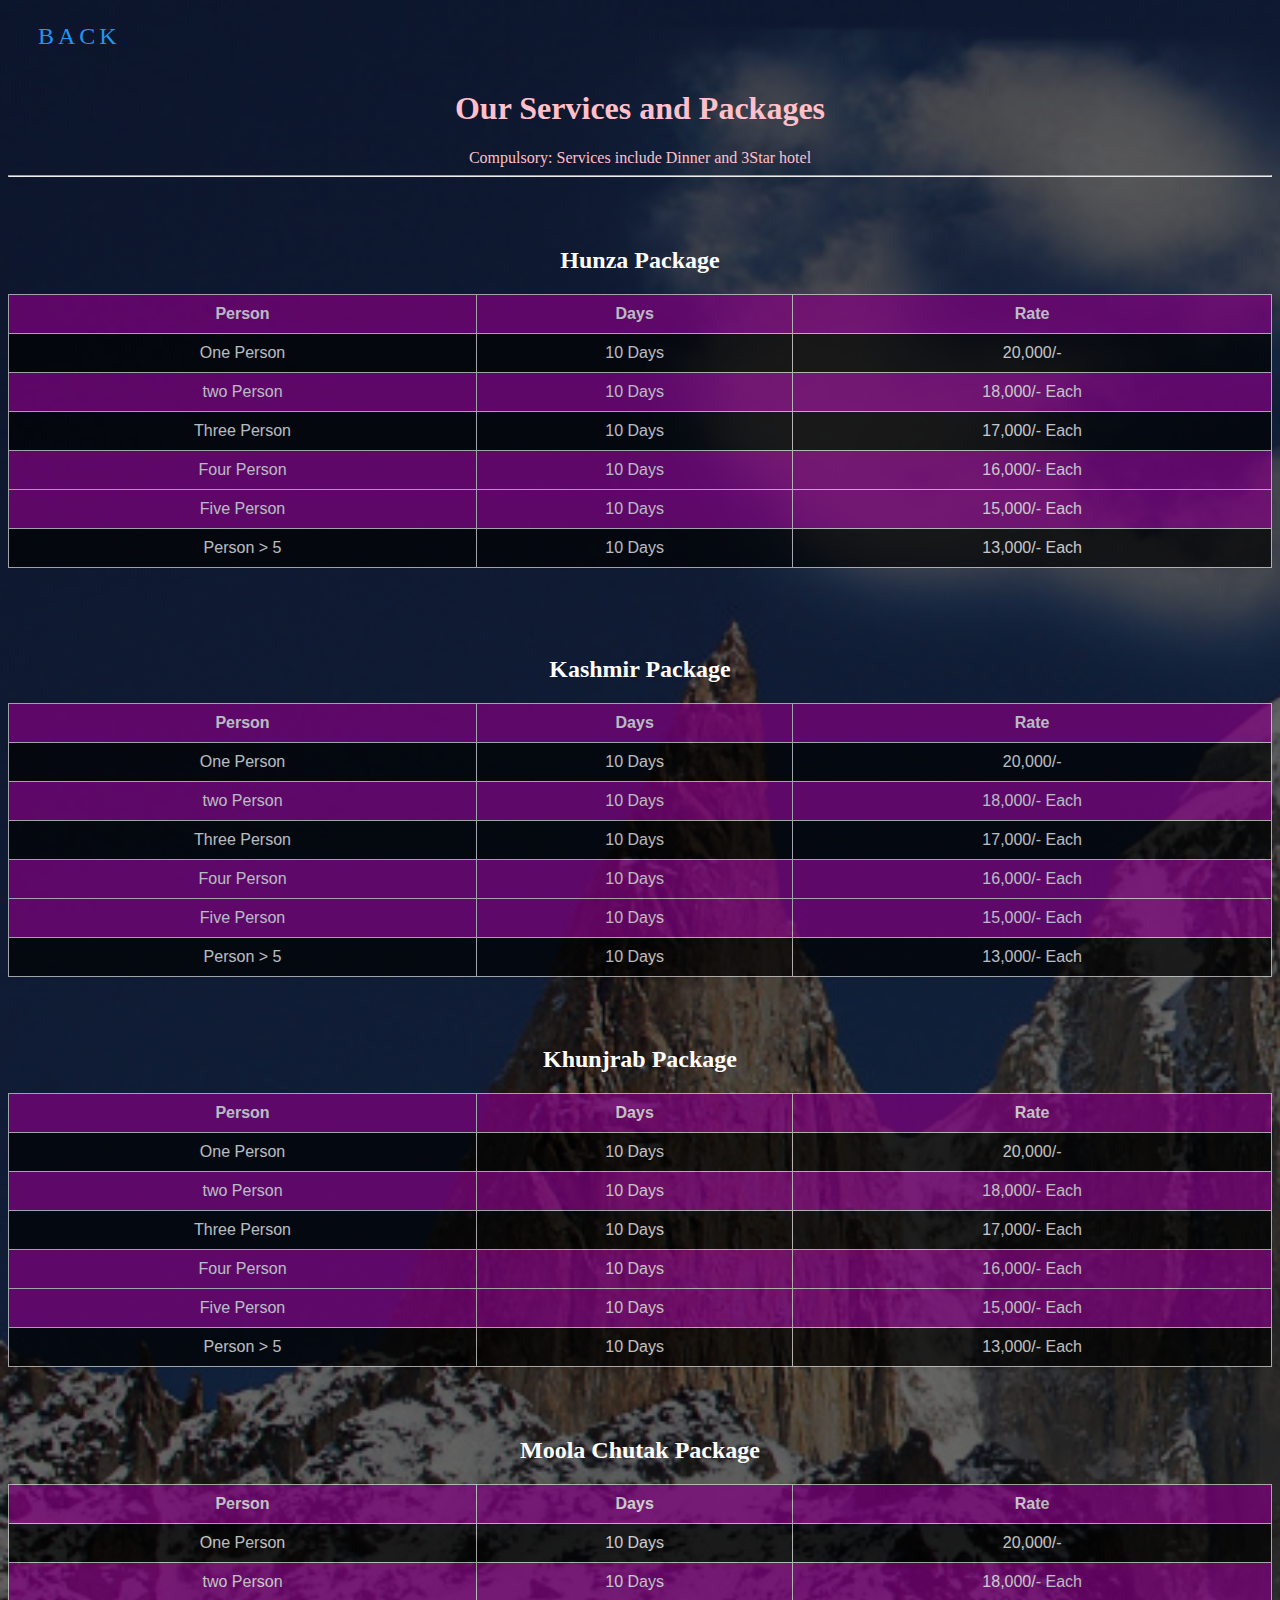
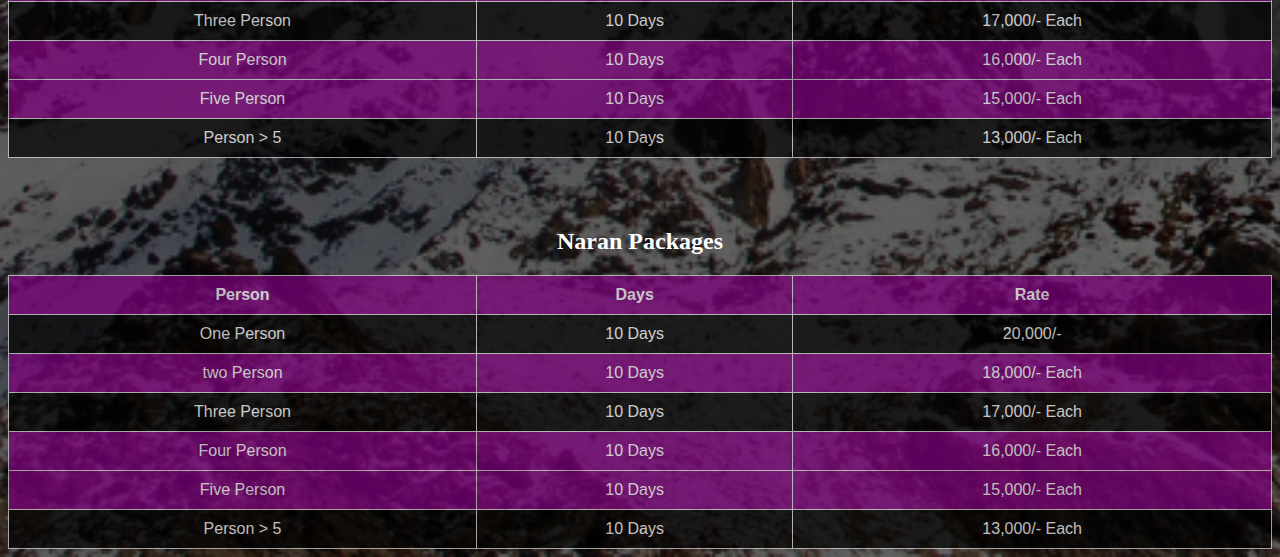
<file: services.html>
<!DOCTYPE html>
<html>
<head>
<style>
body{
    background: linear-gradient(rgba(0, 0, 0, 0.6),rgba(0, 0, 0, 0.6)),url(images/ladyfingerhunza.jpg);
    background-size: cover;
    background-position: auto;
}
a{
  position: relative;
    display: inline-block;
    padding: 15px 30px;
    color: #2196f3;
    text-transform: uppercase;
    letter-spacing: 4px;
    text-decoration: none;
    font-size: 24px;
    overflow: hidden;
    transition: 0.3s;
}
a:hover{
  color: #255784;
  background: #2196f3;
  box-shadow: 0 0 10px #2196f3, 0 0 40px #2196f3, 0 0 80px #2196f3;
  transition-delay: 1s;
}
table {
     opacity: 0.7;
  font-family: arial, sans-serif;
  border-collapse: collapse;
  width: 100%;
}

td, th {
  border: 1px solid #dddddd;
  text-align: center;
  padding: 10px;
  color:white;
}
tr:nth-child(even) {
  background-color: black;
}
tr:nth-child(odd) {
  background-color: purple;
}
h2{
    color: white;
    text-align: center;
    padding-top: 50px;
}
h2{
    color: white;
    text-align: center;
    padding-top: 50px;
}
.h1s{
  text-align: center;
  color: pink;
}
</style>
</head>
<body>
  <a href="index.html"> Back </a>
  <div class="container">
  <div class="h1s">
  <h1> <strong>Our Services and Packages</strong> </h1>
  <span> Compulsory: Services include Dinner and 3Star hotel </span>
</div>
</div>
<hr>

<h2>Hunza Package </h2>

<table>
  <tr>
    <th>Person</th>
    <th>Days</th>
    <th>Rate</th>
  </tr>
  <tr>
    <td>One Person</td>
    <td>10 Days</td>
    <td>20,000/-</td>
  </tr>
  <tr>
    <td>two Person</td>
    <td>10 Days</td>
    <td> 18,000/- Each</td>
  </tr>
  <tr>
    <td>Three Person</td>
    <td>10 Days</td>
    <td>17,000/- Each</td>
  </tr>
  <tr>
    <td>Four Person</td>
    <td>10 Days</td>
    <td>16,000/- Each</td>
  </tr>
  <tr>
  <tr>
    <td>Five Person</td>
    <td>10 Days</td>
    <td>15,000/- Each</td>
  </tr>
  <tr>
    <td>Person > 5</td>
    <td>10 Days</td>
    <td>13,000/- Each</td>
  </tr>
</table>
<br>
<body>
<section class="my-4"> 
<div class="py-5">
<h2> Kashmir Package </h2>


<table>
  <tr>
    <th>Person</th>
    <th>Days</th>
    <th>Rate</th>
  </tr>
  <tr>
    <td>One Person</td>
    <td>10 Days</td>
    <td>20,000/-</td>
  </tr>
  <tr>
    <td>two Person</td>
    <td>10 Days</td>
    <td> 18,000/- Each</td>
  </tr>
  <tr>
    <td>Three Person</td>
    <td>10 Days</td>
    <td>17,000/- Each</td>
  </tr>
  <tr>
    <td>Four Person</td>
    <td>10 Days</td>
    <td>16,000/- Each</td>
  </tr>
  <tr>
  <tr>
    <td>Five Person</td>
    <td>10 Days</td>
    <td>15,000/- Each</td>
  </tr>
  <tr>
    <td>Person > 5</td>
    <td>10 Days</td>
    <td>13,000/- Each</td>
  </tr>
</table>
<body>
  <section class="my-4"> 
<div class="py-5">
<h2>Khunjrab Package </h2>

<table>
  <tr>
    <th>Person</th>
    <th>Days</th>
    <th>Rate</th>
  </tr>
  <tr>
    <td>One Person</td>
    <td>10 Days</td>
    <td>20,000/-</td>
  </tr>
  <tr>
    <td>two Person</td>
    <td>10 Days</td>
    <td> 18,000/- Each</td>
  </tr>
  <tr>
    <td>Three Person</td>
    <td>10 Days</td>
    <td>17,000/- Each</td>
  </tr>
  <tr>
    <td>Four Person</td>
    <td>10 Days</td>
    <td>16,000/- Each</td>
  </tr>
  <tr>
  <tr>
    <td>Five Person</td>
    <td>10 Days</td>
    <td>15,000/- Each</td>
  </tr>
  <tr>
    <td>Person > 5</td>
    <td>10 Days</td>
    <td>13,000/- Each</td>
  </tr>
</table>


</body>
</html>
<body>

<h2>Moola Chutak Package </h2>

<table>
  <tr>
    <th>Person</th>
    <th>Days</th>
    <th>Rate</th>
  </tr>
  <tr>
    <td>One Person</td>
    <td>10 Days</td>
    <td>20,000/-</td>
  </tr>
  <tr>
    <td>two Person</td>
    <td>10 Days</td>
    <td> 18,000/- Each</td>
  </tr>
  <tr>
    <td>Three Person</td>
    <td>10 Days</td>
    <td>17,000/- Each</td>
  </tr>
  <tr>
    <td>Four Person</td>
    <td>10 Days</td>
    <td>16,000/- Each</td>
  </tr>
  <tr>
  <tr>
    <td>Five Person</td>
    <td>10 Days</td>
    <td>15,000/- Each</td>
  </tr>
  <tr>
    <td>Person > 5</td>
    <td>10 Days</td>
    <td>13,000/- Each</td>
  </tr>
</table>

</body>
</html>
<body>

<h2>Naran Packages </h2>

<table>
  <tr>
    <th>Person</th>
    <th>Days</th>
    <th>Rate</th>
  </tr>
  <tr>
    <td>One Person</td>
    <td>10 Days</td>
    <td>20,000/-</td>
  </tr>
  <tr>
    <td>two Person</td>
    <td>10 Days</td>
    <td> 18,000/- Each</td>
  </tr>
  <tr>
    <td>Three Person</td>
    <td>10 Days</td>
    <td>17,000/- Each</td>
  </tr>
  <tr>
    <td>Four Person</td>
    <td>10 Days</td>
    <td>16,000/- Each</td>
  </tr>
  <tr>
  <tr>
    <td>Five Person</td>
    <td>10 Days</td>
    <td>15,000/- Each</td>
  </tr>
  <tr>
    <td>Person > 5</td>
    <td>10 Days</td>
    <td>13,000/- Each</td>
  </tr>
</table>

</body>
</html>
</file>
<file: style.css>
body {
    background: #E5D5CA;
  }

  
  .text {
    margin: 0 60px;
  }
  
  .jumbotron h1 {
    font-size: 32px;
    margin-top: 0;
    font-family: 'Playfair Display', serif;
    font-weight: 400;
    font-style: italic;
    text-align: center;
    background: #FF7D6D;
    color: #fff;
    padding: 4px;
  
  }

  
  p .twitter {
    font: normal normal 10px Arial;
    text-align: center;
    color: #998578;
    text-transform: uppercase;
    letter-spacing: 3px;
  }
  
  .twitter {
    color: #000000;
    text-decoration: none;
    display: block;
    padding: 14px;
    -webkit-transition: all .25s ease;
    -moz-transition: all .25s ease;
    -ms-transition: all .25s ease;
    -o-transition: all .25s ease;
    transition: all .25s ease;
  }
  
  .twitter:hover {
    color: #FF7D6D;
    text-decoration: none;
  }
  
  span {
    font-style: italic;
    display: block;
  }
  
  .fl-fl {
    background: #000000;
    text-transform: uppercase;
    letter-spacing: 3px;
    padding: 4px;
    width: 80%;
    position: fixed;
    right: -70%;
    z-index: 1000;
    font: normal normal 10px Arial;
    -webkit-transition: all .25s ease;
    -moz-transition: all .25s ease;
    -ms-transition: all .25s ease;
    -o-transition: all .25s ease;
    transition: all 1s ease;
  }
  
  .fa {
    font-size: 20px;
    color: #fff;
    padding: 10px 0;
    width: 40px;
    margin-left: 8px;
  }
  
  .fl-fl:hover {
    right: 0;
  }
  
  .fl-fl a {
    color: #fff !important;
    text-decoration: none;
    text-align: center;
    line-height: 43px!important;
    vertical-align: top!important;
  }
  
  .float-fb {
    top: 160px;
  }
  
  .float-tw {
    top: 215px;
  }
  
  .float-gp {
    top: 270px;
  }
  
  .float-rs {
    top: 325px;
  }
  
  .float-ig {
    top: 380px;
  }
  
  .float-pn {
    top: 435px;
  }

.content {
  margin-left: 75px;
  font-size: 30px;
}



.carousel-inner img{
    width: 100%;
    height: 90vh;
}
.aboutimg{
    width: 100%;
    height: 250px !important;

}
.htt{
    width: 100%;
    height: 50px !important;
}
.carousel-inner{
    background: linear-gradient(rgba(0, 0, 0, 0.5),rgba(0, 0, 0, 0.5)),url(images/arrangkel2.jpg);
    background-size: cover;
    background-position: right;
}
.shang{
  height:300px;
  width:90%;
}
.ratti{
height:300px;
  width:90%;
}
.rush{
  height:300px;
  width:90%;
}
.ansu{
  height:300px;
  width:90%;
}
.dosai{
  height:300px;
  width:90%;
}
.piyala{
  height:300px;
  width:90%;
}
.balakott{
  height:300px;
  width:90%;
}
.ladyf{
  height:300px;
  width:90%;
}
.faisal{height:300px;
  width:90%;

}
.button1:hover{
  background-color: green;
   text-transform: bold;

}
.card{
  width: 400px;
}
.carousel-item h2{
color:yellow;}
section p strong{
  color: grey;
  text-decoration: none;
}
section h2{
  color: black;

} 
section .card{
  width: 400px;
}
/* footer*/
footer{
  background: #303036;
  color: #d3d3d3;
  height: 400px;
  position: relative;
}
footer .footer-content{
  height: 300px;
}
footer .footer-content .footer-section{
  padding: 30px;
}
footer .footer-bottom{
  background: #343a40;
  color: grey;
  height: 50px;
  text-align: center;
  position: absolute;
  bottom:0px;
  left: 0px;
  padding-top: 20px;
  width: 100%;
}
footer .footer-content h1,
footer .footer-content h2{
color: white;
}
footer .footer-content .about h1 span{
color: #05f7ff;

}
.footer{
  height: 50px;
   background: #303036;
  color: #d3d3d3;
  position: relative;
}

.footer .footer-content{height: 300px;}
.footer-bottom{
  background: #343a40;
  color: grey;
  height: 50px;
  text-align: center;
  position: absolute;
  bottom:0px;
  left: 0px;
  padding-top: 20px;
  width: 100%;
}
</file>
